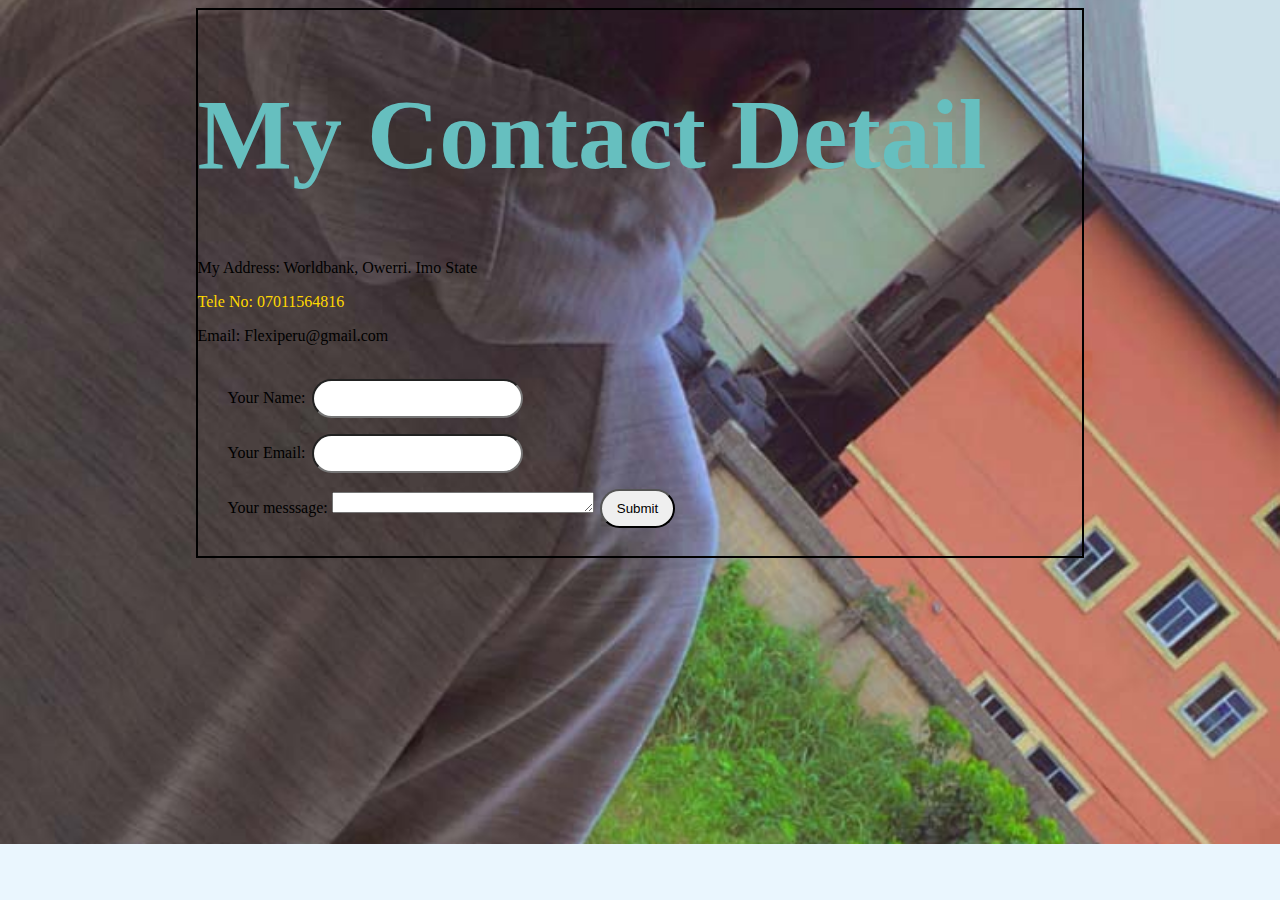
<file: Contact_me.html>
<!DOCTYPE html>
<html lang="en">

<head>
    <meta charset="UTF-8">
    <meta name="viewport" content="width=device-width, initial-scale=1.0">
    <title>Contact Me</title>
    <link rel="stylesheet" href="styles.css">
</head>

<body>
    <div class="container">
        <h1>My Contact Detail</h1>
        <p>My Address: Worldbank, Owerri. Imo State </p>
        <p style="color: gold;">Tele No: 07011564816</p>
        <p>Email: Flexiperu@gmail.com</p>
        <form class="forms" action="mailto:flexiperu@gmail.com" method="POST" enctype="text/plain">
            <label for="">Your Name:</label>
            <input type="text" name="" id=""><br>
            <label for="">Your Email:</label>
            <input type="Email" name="" id=""><br>
            <label for="">Your messsage:</label>
            <textarea name="" id="" cols="30" rows="1"></textarea>
            <input type="submit" value="Submit">
        </form>

    </div>
</body>

</html>
</file>
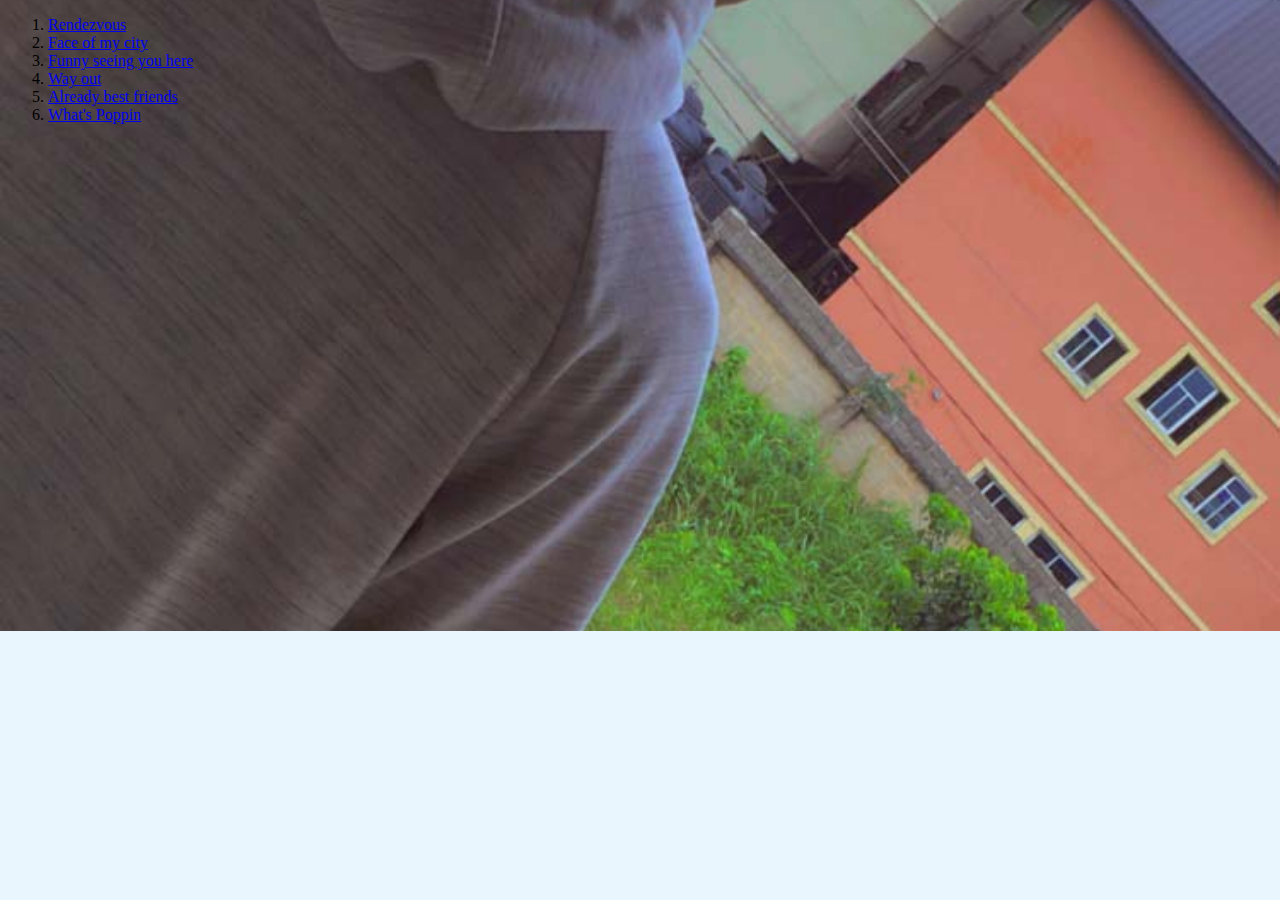
<file: music.html>
<!DOCTYPE html>
<html lang="en">

<head>
    <meta charset="UTF-8">
    <meta name="viewport" content="width=device-width, initial-scale=1.0">
    <title>Musics</title>
    <link rel="stylesheet" href="styles.css">
</head>

<body>
    <ol>
        <li><a href="music/jack harlow songs/01 Rendezvous - (SongsLover.com).mp3">Rendezvous</a></li>
        <li><a href="music/jack harlow songs/02 Face of My City (feat. Lil Baby) - (SongsLover.com).mp3">Face of my
                city</a></li>
        <li><a href="music/jack harlow songs/04 Funny Seeing You Here - (SongsLover.com).mp3">Funny seeing you here</a>
        </li>
        <li><a href="music/jack harlow songs/05 Way Out (feat. Big Sean) - (SongsLover.com).mp3">Way out</a></li>
        <li><a href="music/jack harlow songs/06 Already Best Friends (feat. Chris Brown) - (SongsLover.com).mp3">Already
                best friends</a></li>
        <li><a
                href="music/jack harlow songs/15 Whats Poppin (Remix) [feat. DaBaby, Tory Lanez & Lil Wayne] [Bonus Track] - (SongsLover.com).mp3">What's
                Poppin</a></li>
    </ol>

</body>

</html>
</file>
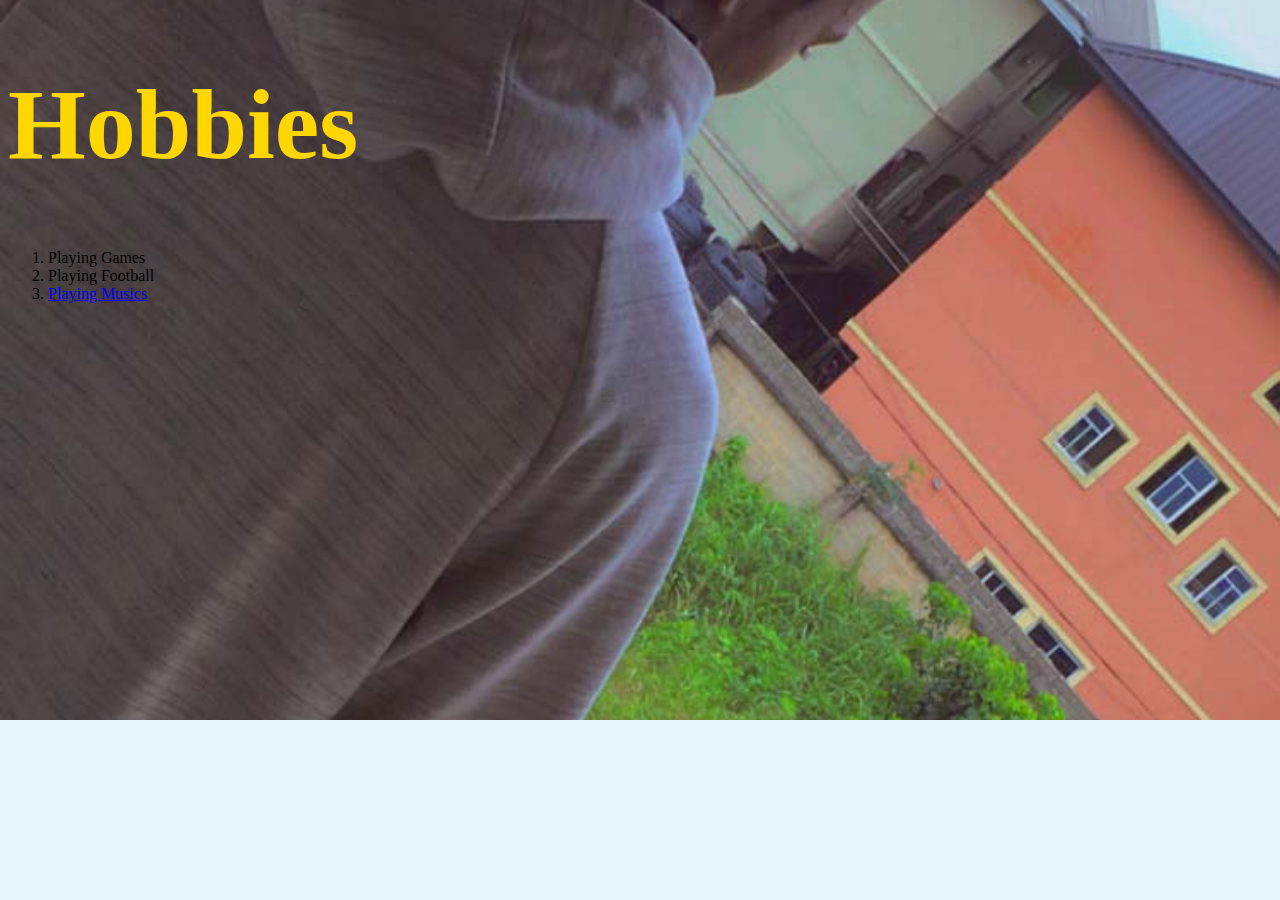
<file: my_hobbies.html>
<!DOCTYPE html>
<html lang="en">

<head>
    <meta charset="UTF-8">
    <meta name="viewport" content="width=device-width, initial-scale=1.0">
    <title>My Hobbies</title>
    <link rel="stylesheet" href="styles.css">
</head>

<body>
    <h1 style="color: gold;">Hobbies</h1>
    <ol>
        <li>Playing Games</li>
        <li>Playing Football</li>
        <li><a href="music.html">Playing Musics</a></li>
    </ol>
</body>

</html>
</file>
<file: styles.css>
/**********************BODY SELECTOR*******************/
body {
    background-color: #eaf6fe;
    background-image: url('photo/IMG_2500.JPG');
    background-repeat: no-repeat;
    background-size: cover;
    background-position: center;
}
.circular {
    border-radius: 100%;
}
img:hover {
    background-color: gold;
}
/*********************HEADING SELECTOR*****************/
h1 {
    color: #66bfbf;
    font-size: 100px;
}
#heading {
    font-size: 50px;
}
h3 {
    color: hotpink;
}
/********************HR RULE SELECTOR*****************/
hr {
    border-style: none;
    border-top-style: dotted;
    border-color: grey;
    border-width: 5px;
    width: 5%;
}
.forms{
    padding: 10px 15px 20px 30px;
}
.forms input{
    padding: 10px 15px;
    border-radius: 25px;
    margin: 8px 2px;

}
.container{
    width: 70%;
    border: 2px solid black;
    margin-left: auto;
    margin-right: auto;
}
</file>
